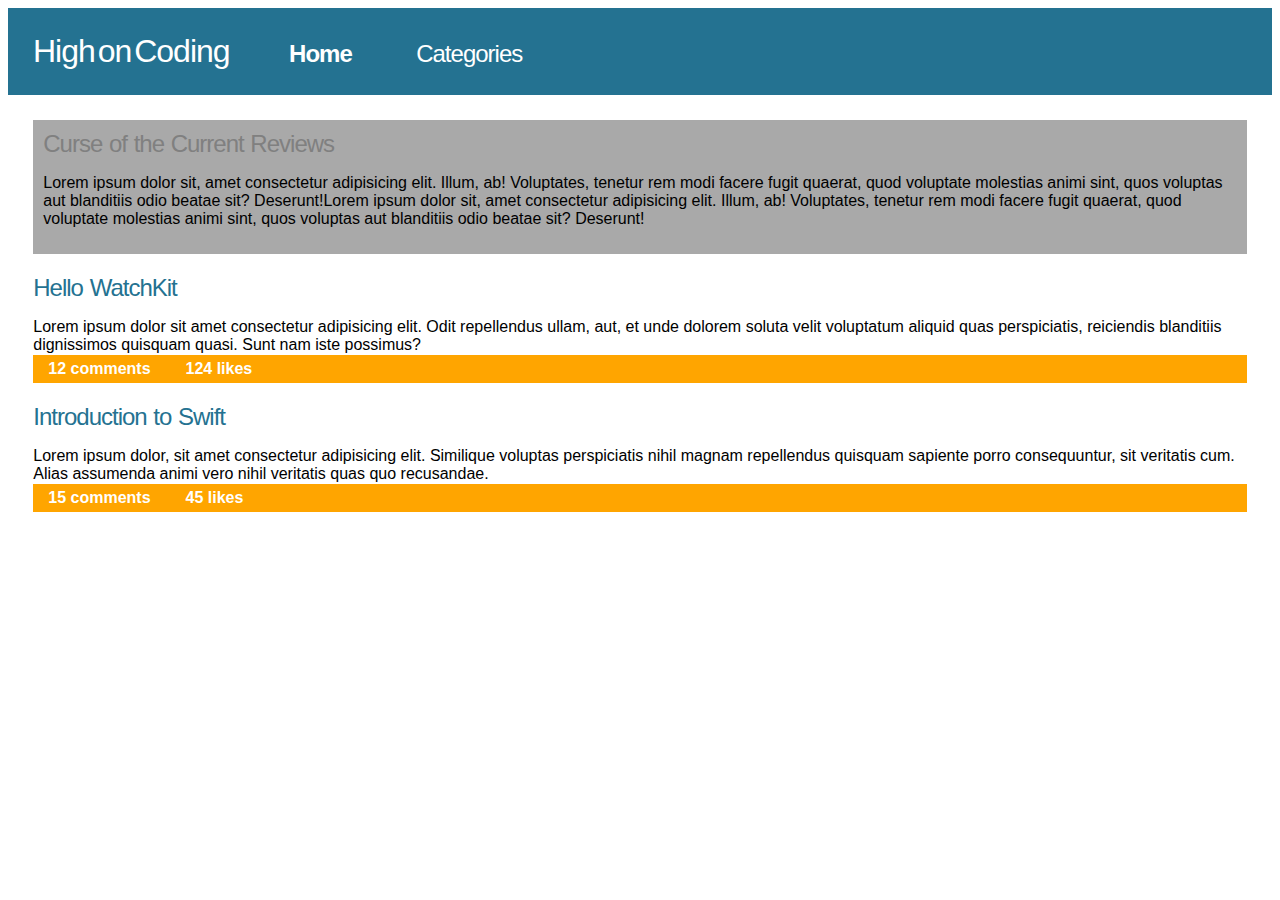
<file: high_on-coding/index.html>
<!DOCTYPE html>
<html lang="en">
<head>
    <meta charset="UTF-8">
    <meta name="viewport" content="width=device-width, initial-scale=1.0">
    <meta http-equiv="X-UA-Compatible" content="ie=edge">
    <title>Document</title>
    <link rel="stylesheet" href="css/styles.css">
</head>
<body>
    <div class="header">
        <h1>High on Coding</h1>
        <h2><a class="move-left" id="home" href="index.html">Home</a></h2>
        <h2><a href="categories.html">Categories</a></h2>
    </div>
        <div class="big">
            <div class="big-grey">
                <h2>Curse of the Current Reviews</h2>
                <p> Lorem ipsum dolor sit, amet consectetur adipisicing elit.     Illum, ab! Voluptates, tenetur rem modi facere fugit    quaerat,     quod voluptate molestias animi sint, quos     voluptas aut blanditiis   odio beatae sit? Deserunt!Lorem   ipsum dolor sit, amet consectetur     adipisicing elit. Illum,     ab! Voluptates, tenetur rem modi facere    fugit quaerat,  quod voluptate molestias animi sint, quos voluptas  aut  blanditiis odio beatae sit? Deserunt!</p>
            </div>
            <div class="title-box">
                <h2 class="article-title">Hello WatchKit</h2>
            </div>
            <div class="article">
            <p>Lorem ipsum dolor sit amet consectetur adipisicing elit. Odit repellendus ullam, aut, et unde dolorem soluta velit voluptatum aliquid quas perspiciatis, reiciendis blanditiis dignissimos quisquam quasi. Sunt nam iste possimus?</p>
            </div>
            <div class="comments">
                <h4>12 comments</h4><h4>124 likes</h4>
            </div>
            <div class="title-box">
                <h2 class="article-title">Introduction to Swift</h2>
            </div>
            <div class="article">
            <p>Lorem ipsum dolor, sit amet consectetur adipisicing elit. Similique voluptas perspiciatis nihil magnam repellendus quisquam sapiente porro consequuntur, sit veritatis cum. Alias assumenda animi vero nihil veritatis quas quo recusandae.</p>
            </div>
            <div class="comments">
                <h4>15 comments</h4><h4>45 likes</h4>
            </div>
        </div>
</body>
</html>
</file>
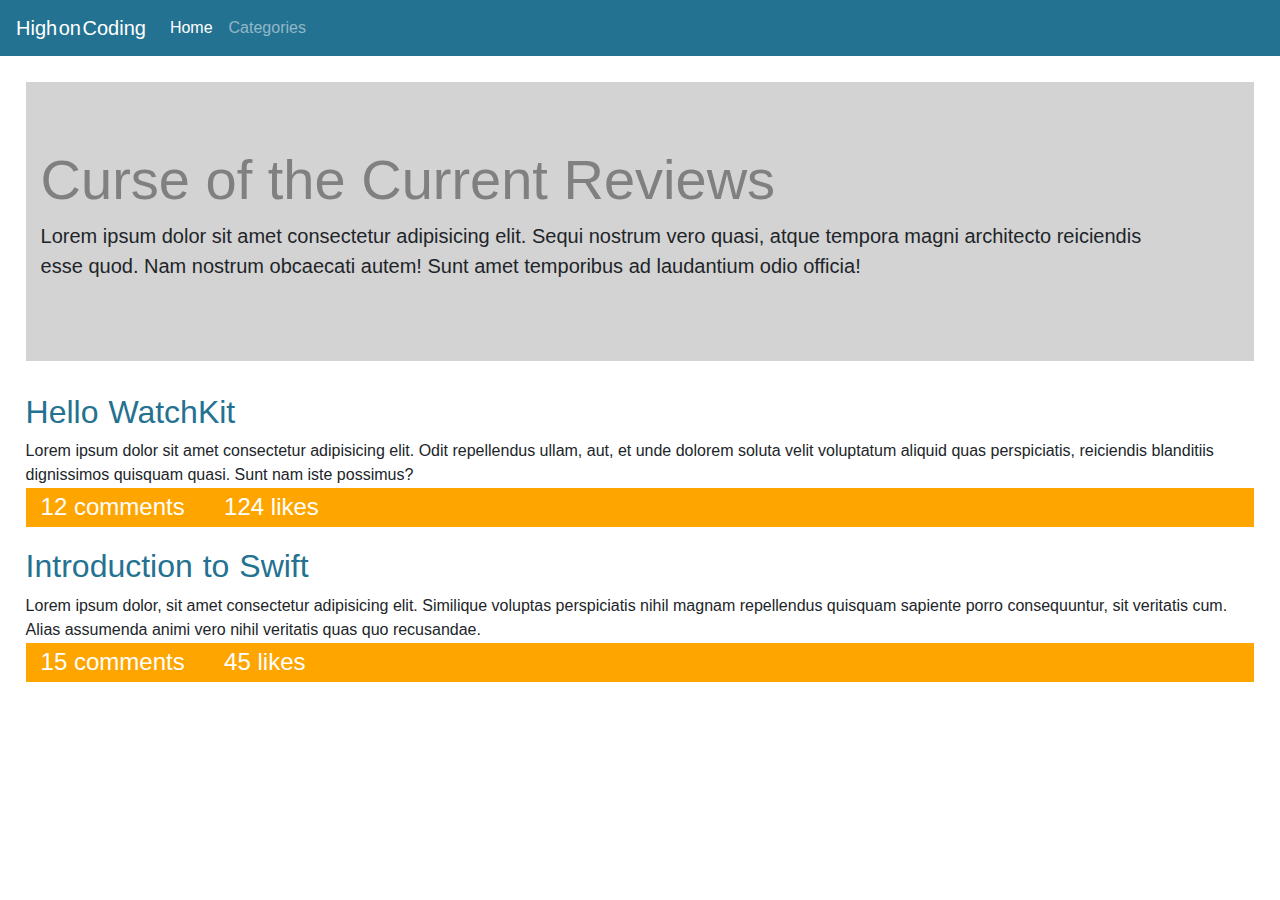
<file: high_on_coding-BS/index.html>
<!DOCTYPE html>
<html lang="en">

<head>
    <meta charset="UTF-8">
    <meta name="viewport" content="width=device-width, initial-scale=1.0">
    <meta http-equiv="X-UA-Compatible" content="ie=edge">
    <title>Document</title>
    <link rel="stylesheet" href="https://stackpath.bootstrapcdn.com/bootstrap/4.3.1/css/bootstrap.min.css" integrity="sha384-ggOyR0iXCbMQv3Xipma34MD+dH/1fQ784/j6cY/iJTQUOhcWr7x9JvoRxT2MZw1T" crossorigin="anonymous">
    <link rel="stylesheet" href="css/myStyles.css">
</head>

<body>
    <nav class="navbar navbar-expand-lg navbar-dark background">
        <div>
            <a class="navbar-brand" id="brand" href="index.html">High on Coding</a>
        </div>
        <button class="navbar-toggler" type="button" data-toggle="collapse" data-target="#navbarNav" aria-controls="navbarNav" aria-expanded="false" aria-label="Toggle navigation">
            <span class="navbar-toggler-icon"></span>
        </button>
        <div class="collapse navbar-collapse" id="navbarNav">
            <ul class="navbar-nav">
                <li class="nav-item active">
                    <a class="nav-link" href="#">Home <span class="sr-only">(current)</span></a>
                </li>
                <li class="nav-item">
                    <a class="nav-link" href="categories.html">Categories</a>
                </li>
            </ul>
        </div>
    </nav>

    <!-- <div class="big"> -->
    <!-- <div class="big-grey">
            <h2>Curse of the Current Reviews</h2>
            <p> Lorem ipsum dolor sit, amet consectetur adipisicing elit. Illum, ab! Voluptates, tenetur rem modi facere fugit quaerat, quod voluptate molestias animi sint, quos voluptas aut blanditiis odio beatae sit? Deserunt!Lorem ipsum dolor sit, amet consectetur adipisicing elit. Illum, ab! Voluptates, tenetur rem modi facere fugit quaerat, quod voluptate molestias animi sint, quos voluptas aut blanditiis odio beatae sit? Deserunt!</p>
        </div> -->
    <div class="big">
        <div class="jumbotron jumbotron-fluid">
            <div class="container">
                <h1 class="display-4">Curse of the Current Reviews</h1>
                <p class="lead">Lorem ipsum dolor sit amet consectetur adipisicing elit. Sequi nostrum vero quasi, atque tempora magni architecto reiciendis esse quod. Nam nostrum obcaecati autem! Sunt amet temporibus ad laudantium odio officia!</p>
            </div>
        </div>
        <div class="title-box">
            <h2 class="article-title">Hello WatchKit</h2>
        </div>
        <div class="article">
            <p>Lorem ipsum dolor sit amet consectetur adipisicing elit. Odit repellendus ullam, aut, et unde dolorem soluta velit voluptatum aliquid quas perspiciatis, reiciendis blanditiis dignissimos quisquam quasi. Sunt nam iste possimus?</p>
        </div>
        <div class="comments">
            <h4>12 comments</h4>
            <h4>124 likes</h4>
        </div>
        <div class="title-box">
            <h2 class="article-title">Introduction to Swift</h2>
        </div>
        <div class="article">
            <p>Lorem ipsum dolor, sit amet consectetur adipisicing elit. Similique voluptas perspiciatis nihil magnam repellendus quisquam sapiente porro consequuntur, sit veritatis cum. Alias assumenda animi vero nihil veritatis quas quo recusandae.</p>
        </div>
        <div class="comments">
            <h4>15 comments</h4>
            <h4>45 likes</h4>
        </div>
    </div>




    <script src="https://code.jquery.com/jquery-3.3.1.slim.min.js" integrity="sha384-q8i/X+965DzO0rT7abK41JStQIAqVgRVzpbzo5smXKp4YfRvH+8abtTE1Pi6jizo" crossorigin="anonymous"></script>
    <script src="https://cdnjs.cloudflare.com/ajax/libs/popper.js/1.14.7/umd/popper.min.js" integrity="sha384-UO2eT0CpHqdSJQ6hJty5KVphtPhzWj9WO1clHTMGa3JDZwrnQq4sF86dIHNDz0W1" crossorigin="anonymous"></script>
    <script src="https://stackpath.bootstrapcdn.com/bootstrap/4.3.1/js/bootstrap.min.js" integrity="sha384-JjSmVgyd0p3pXB1rRibZUAYoIIy6OrQ6VrjIEaFf/nJGzIxFDsf4x0xIM+B07jRM" crossorigin="anonymous"></script>
</body>

</html>
</file>
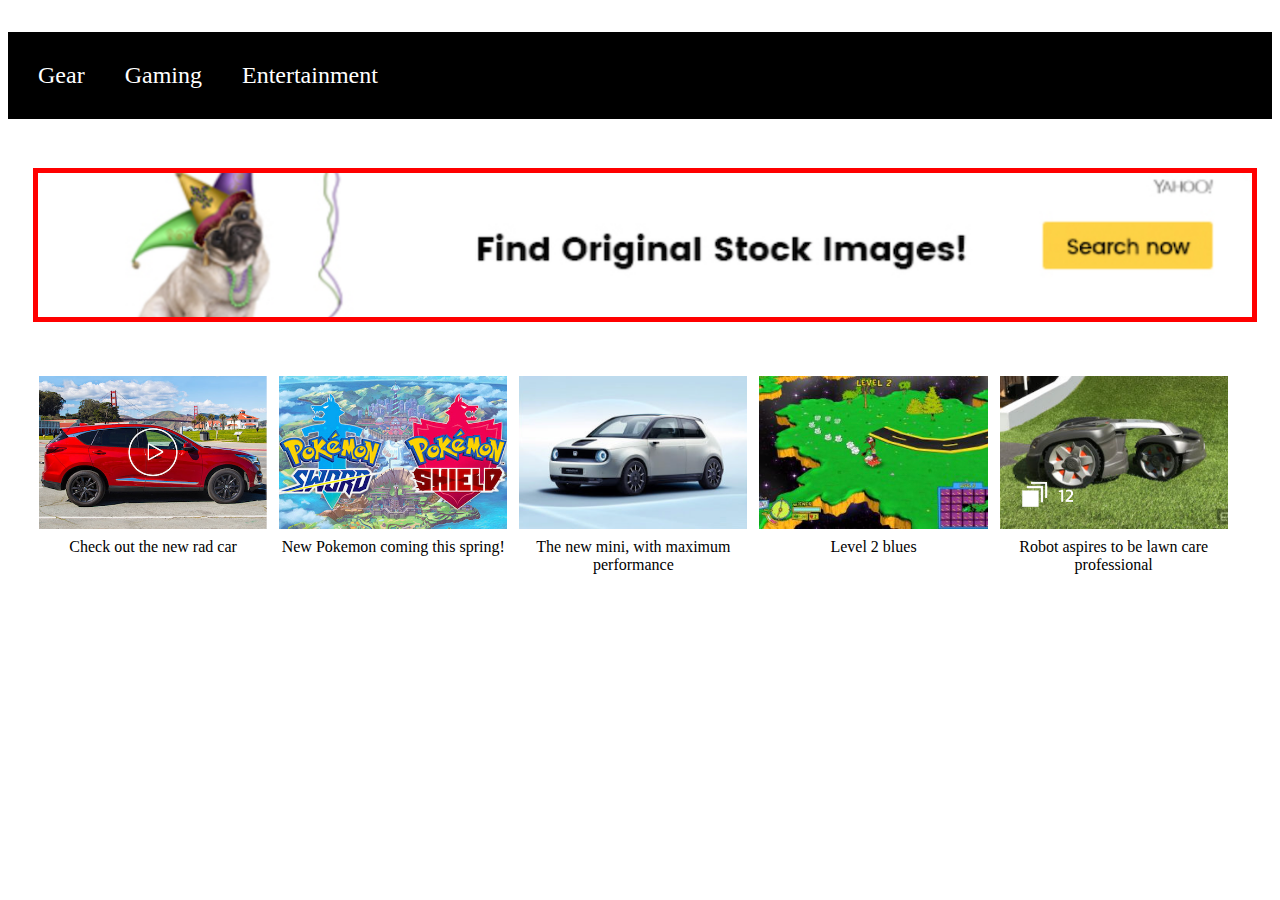
<file: responsive/index.html>
<!DOCTYPE html>
<html lang="en">

<head>
    <meta charset="UTF-8">
    <meta name="viewport" content="width=device-width, initial-scale=1.0">
    <meta http-equiv="X-UA-Compatible" content="ie=edge">
    <title>Document</title>
    <link rel="stylesheet" href="css/u-styles.css">
    <link rel="stylesheet" media="screen and (min-width: 481px)" href="css/desktop.css">
    <link rel="stylesheet" media="screen and (min-width: 320px) and (max-width:480px)" href="css/mobile.css">

</head>

<body>
    <div class="container">
        <ul id="menu">
            <li>Gear</li>
            <li>Gaming</li>
            <li>Entertainment</li>
        </ul>
        <div class="ad-box">
            <img id="ad" src="images/banner-ad2.png">
        </div>
        <div class="art-box">
            <div class="art-img">
                <img src="images/1.png">
                <p>Check out the new rad car</p>
            </div>
            <div class="art-img">
                <img src="images/2.png">
                <p>New Pokemon coming this spring!</p>
            </div>
            <div class="art-img">
                <img src="images/3.png">
                <p>The new mini, with maximum performance</p>
            </div>
            <div class="art-img">
                <img src="images/4.png">
                <p>Level 2 blues</p>
            </div>
            <div class="art-img">
                <img src="images/5.png">
                <p>Robot aspires to be lawn care professional</p>
            </div>

            <!--            
            <img class="art-img" src="images/1.png">
            <img class="art-img" src="images/2.png">
            <img class="art-img" src="images/3.png">
            <img class="art-img" src="images/4.png">
            <img class="art-img" src="images/5.png">
-->

        </div>
    </div>
</body>

</html>
</file>
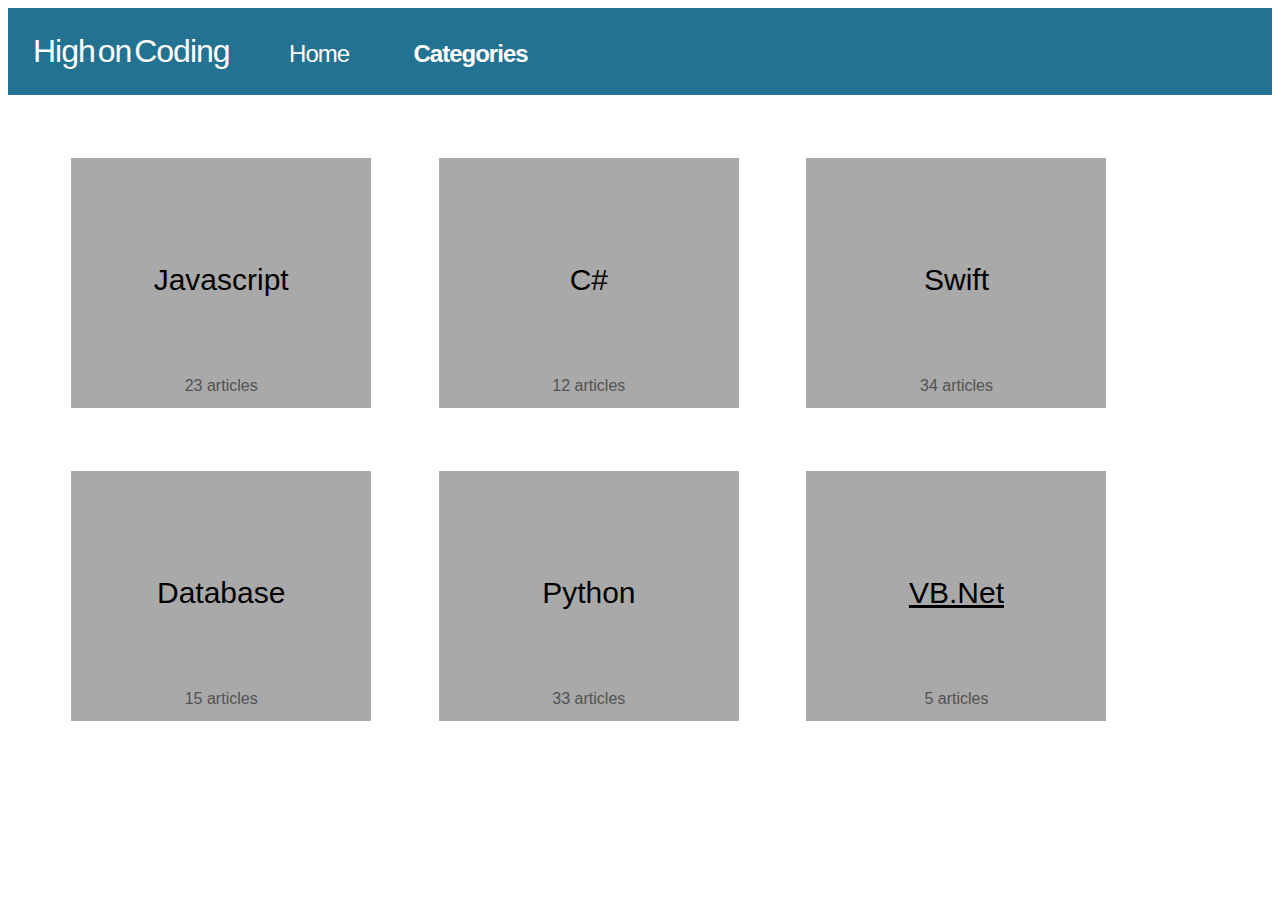
<file: high_on-coding/categories.html>
<!DOCTYPE html>
<html lang="en">
<head>
    <meta charset="UTF-8">
    <meta name="viewport" content="width=device-width, initial-scale=1.0">
    <meta http-equiv="X-UA-Compatible" content="ie=edge">
    <title>Document</title>
    <link rel="stylesheet" href="css/styles.css">
</head>
<body>
    <div class="header">
        <h1>High on Coding</h1>
        <h2><a class="move-left" href="index.html">Home</a></b></h2>
        <h2 id="cat">Categories</h2>
    </div>
    <div>
        <div class="language-box">
            <p class="lang-name">Javascript</p>
            <p class="count">23 articles</p>
        </div>
        <div class="language-box">
            <p class="lang-name">C#</p>
            <p class="count">12 articles</p>

        </div>
        <div class="language-box">
            <p class="lang-name">Swift</p>
            <p class="count">34 articles</p>

        </div>
    </div>
    <div>
        <div class="language-box">
            <p class="lang-name">Database</p>
            <p class="count">15 articles</p>
        </div>
        <div class="language-box">
            <p class="lang-name">Python</p>
            <p class="count">33 articles</p>           
        </div>
        <div class="language-box">
            <p class="lang-name" id="vbnet">VB.Net</p>
            <p class="count">5 articles</p>
        </div>
    </div>



</body>
</html>
</file>
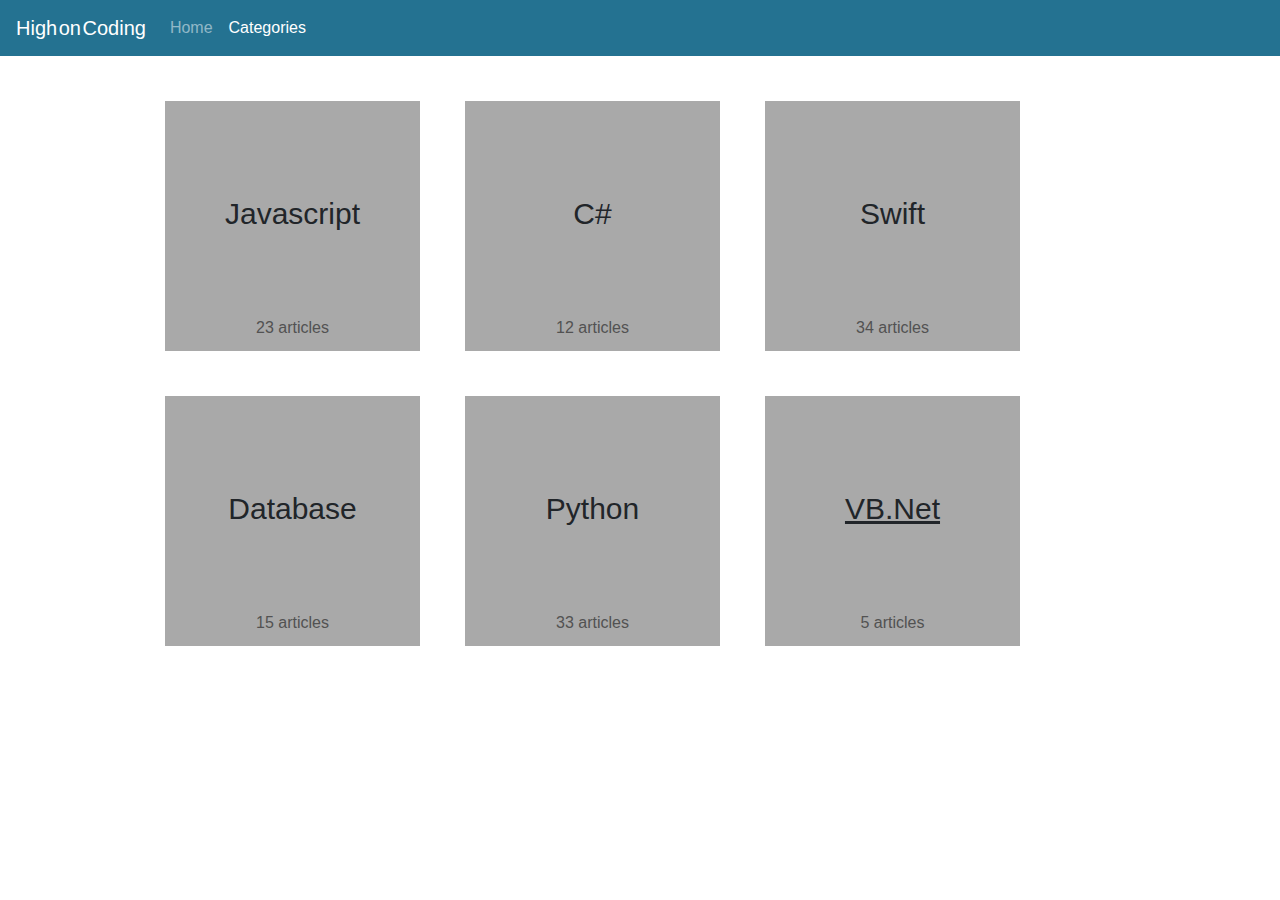
<file: high_on_coding-BS/categories.html>
<!DOCTYPE html>
<html lang="en">

<head>
    <meta charset="UTF-8">
    <meta name="viewport" content="width=device-width, initial-scale=1.0">
    <meta http-equiv="X-UA-Compatible" content="ie=edge">
    <title>Document</title>
    <link rel="stylesheet" href="https://stackpath.bootstrapcdn.com/bootstrap/4.3.1/css/bootstrap.min.css" integrity="sha384-ggOyR0iXCbMQv3Xipma34MD+dH/1fQ784/j6cY/iJTQUOhcWr7x9JvoRxT2MZw1T" crossorigin="anonymous">
    <link rel="stylesheet" href="css/myStyles.css">

</head>

<body>
    <nav class="navbar navbar-expand-lg navbar-dark background">
        <div>
            <a class="navbar-brand" id="brand" href="index.html">High on Coding</a>
        </div>
        <button class="navbar-toggler" type="button" data-toggle="collapse" data-target="#navbarNav" aria-controls="navbarNav" aria-expanded="false" aria-label="Toggle navigation">
            <span class="navbar-toggler-icon"></span>
        </button>
        <div class="collapse navbar-collapse" id="navbarNav">
            <ul class="navbar-nav">
                <li class="nav-item ">
                    <a class="nav-link" href="index.html">Home <span class="sr-only">(current)</span></a>
                </li>
                <li class="nav-item active">
                    <a class="nav-link" href="#">Categories</a>
                </li>
            </ul>
        </div>
    </nav>
    <div class="container lang-container">
        <div class="row">
            <div class="col-sm">
                <p class="lang-name">Javascript</p>
                <p class="count">23 articles</p>
            </div>
            <div class="col-sm">
                <p class="lang-name">C#</p>
                <p class="count">12 articles</p>
            </div>
            <div class="col-sm">
                <p class="lang-name">Swift</p>
                <p class="count">34 articles</p>
            </div>
        </div>
    </div>
    <div class="container lang-container">
        <div class="row">
            <div class="col-sm">
                <p class="lang-name">Database</p>
                <p class="count">15 articles</p>
            </div>
            <div class="col-sm">
                <p class="lang-name">Python</p>
                <p class="count">33 articles</p>
            </div>
            <div class="col-sm">
                <p class="lang-name" id="vbnet">VB.Net</p>
                <p class="count">5 articles</p>
            </div>
        </div>
    </div>


    <script src="https://code.jquery.com/jquery-3.3.1.slim.min.js" integrity="sha384-q8i/X+965DzO0rT7abK41JStQIAqVgRVzpbzo5smXKp4YfRvH+8abtTE1Pi6jizo" crossorigin="anonymous"></script>
    <script src="https://cdnjs.cloudflare.com/ajax/libs/popper.js/1.14.7/umd/popper.min.js" integrity="sha384-UO2eT0CpHqdSJQ6hJty5KVphtPhzWj9WO1clHTMGa3JDZwrnQq4sF86dIHNDz0W1" crossorigin="anonymous"></script>
    <script src="https://stackpath.bootstrapcdn.com/bootstrap/4.3.1/js/bootstrap.min.js" integrity="sha384-JjSmVgyd0p3pXB1rRibZUAYoIIy6OrQ6VrjIEaFf/nJGzIxFDsf4x0xIM+B07jRM" crossorigin="anonymous"></script>

</body>

</html>
</file>
<file: high_on-coding/css/styles.css>
body {
    font-family: sans-serif;
}
.header h1, h2, a {
    text-decoration-line: none;
    font-weight: 200;
    display: inline;
    padding-right: 30px;
    padding-top: 20px;
    letter-spacing: -1px;
    word-spacing: -5px;
    color: white;
}
.move-left {
    padding-left: 25px;
}
.header {
    background-color: rgb(36, 114, 145);
    padding: 25px;
}
#home, #cat {
    font-weight: 600;
}
.big {
    margin: 2%;
}
.big-grey {
    background-color:   darkgrey;
    padding: 10px;
}

.big-grey h2 {
    color:  grey;
    word-spacing: 1px;
}
.title-box {
    margin-top: 20px;
}
.article-title {
    color: rgb(36, 114, 145);
    word-spacing: 1px;
}
.article {
    margin-bottom:  -15px;
}

.comments {
    background-color:   orange;
    padding: 5px;
    color: white;
}
h4 {
    display: inline;
    padding: 5px 25px 5px 10px;

}

.language-box {
    text-align: center;
    position: relative;
    display: inline-block;
    margin-top: 5%;
    margin-left: 5%;
    background-color: darkgrey;
    width: 300px;
    height: 250px;
}
.lang-name {
    margin-top: 35%;
    font-size: 30px;
    font-weight: 200;
}
#vbnet {
    text-decoration-line: underline;
}
.lang-name > p {
    font-weight: 100;
}
.count {
    color: rgb(82, 82, 82);
    margin-top: 80px;
}
</file>
<file: high_on_coding-BS/css/myStyles.css>
body {
    font-family: sans-serif;
}

.background{
    background-color: rgb(36, 114, 145);
    word-spacing: -4px;
}
/* div #brand, #navbarNav {
    background-color: rgb(36, 114, 145);
    color: white;
} */
.jumbotron-fluid {
    background-color: lightgrey;

}
.container {
    margin-left: 0;
}
.container h1 {
    color: gray;

}
.big {
    margin: 2%;
}
.big-grey {
    background-color:   darkgrey;
    padding: 10px;
}

.big-grey h2 {
    color:  grey;
    word-spacing: 1px;
}
.title-box {
    margin-top: 20px;
}
.article-title {
    color: rgb(36, 114, 145);
    word-spacing: 1px;
}
.article {
    margin-bottom:  -15px;
}

.comments {
    background-color:   orange;
    padding: 5px;
    color: white;
}
h4 {
    display: inline;
    padding: 5px 25px 5px 10px;

}

.col-sm {
    text-align: center;
    margin-left: 5%;
    margin-top: 5%;
    width: 300px;
    height: 250px;
    background-color: darkgrey;
}
.lang-name {
    margin-top: 40%;
    font-size: 30px;
    font-weight: 200;
}
.lang-name > p {
    font-weight: 100;
}
.count {
    color: rgb(82, 82, 82);
    margin-top: 80px;
}
.lang-container {
    display: flex;
    justify-content: center;
}
#vbnet {
    text-decoration-line: underline;
}
/* .active {
    color: white;
    font-weight: 600;
} */
</file>
<file: responsive/css/u-styles.css>
.container {
    display: flex;
    flex-direction: column;
    justify-content: center;
}


/* @media only screen and (min-device-width : 320px) and (max-device-width : 480px) {

  #menu {
    flex-direction: column;
    align-items: center;
    font-size: 1.2em;
    background-color: black;
    color: white;

  }

  .ad-box {
      display: none;
  }
  .art-box {
    display: flex;
    flex-direction: column;
    padding: 25px;
    align-items: center;
    text-align: center;
}

    .art-box, img {
        width: 80%;
    }

    .art-img {
        margin-bottom: 25px;

    }

} */

/* Desktop */

 /* @media only screen  and (min-width : 481px) {

        #menu {
            padding: 10px;
            font-size: 1.5em;
            background-color: black;
            color: white;

    } 
        .art-box {
            display: flex;
            padding: 25px;
            justify-content: center;
            text-align: center;
        }
        .art-box, img {
            width: 95%;
        } 
       
}  */



#menu {
    max-width: 100%;
    list-style: none;
    background-color: black;
    color: white;
    display: flex;
    padding: 10px;
}

#menu li {
    padding: 20px;
}
.ad-box {
    max-width: 100%;
    padding: 25px;
}
#ad {
    width: 100%;
    border: 5px solid red;
}
.art-img p {
    margin-top: 0;
    padding: 5px;
}
/* .art-box {
    display: flex;
    padding: 25px;
    justify-content: center;
    text-align: center;
} */
/* .art-box img {
    width: 200px;
    height: 150px;    
} */
/* .art-img {
    margin-right: 20px;
} */
</file>
<file: responsive/css/desktop.css>
#menu {
            /* max-width: 100%; */
            padding: 10px;
            font-size: 1.5em;
            background-color: black;
            color: white;

    } 
        .art-box {
            display: flex;
            padding: 25px;
            justify-content: center;
            text-align: center;
        }
        .art-box, img {
            width: 95%;
        }
</file>
<file: responsive/css/mobile.css>
#menu {
    /* max-width: 100%; */
    flex-direction: column;
    align-items: center;
    font-size: 1.2em;
    background-color: black;
    color: white;

  }

  .ad-box {
      display: none;
  }
  .art-box {
    display: flex;
    flex-direction: column;
    padding: 25px;
    align-items: center;
    /* justify-content: center; */
    text-align: center;
}

    .art-box, img {
        width: 80%;
    }

    .art-img {
        margin-bottom: 25px;

    }
</file>
